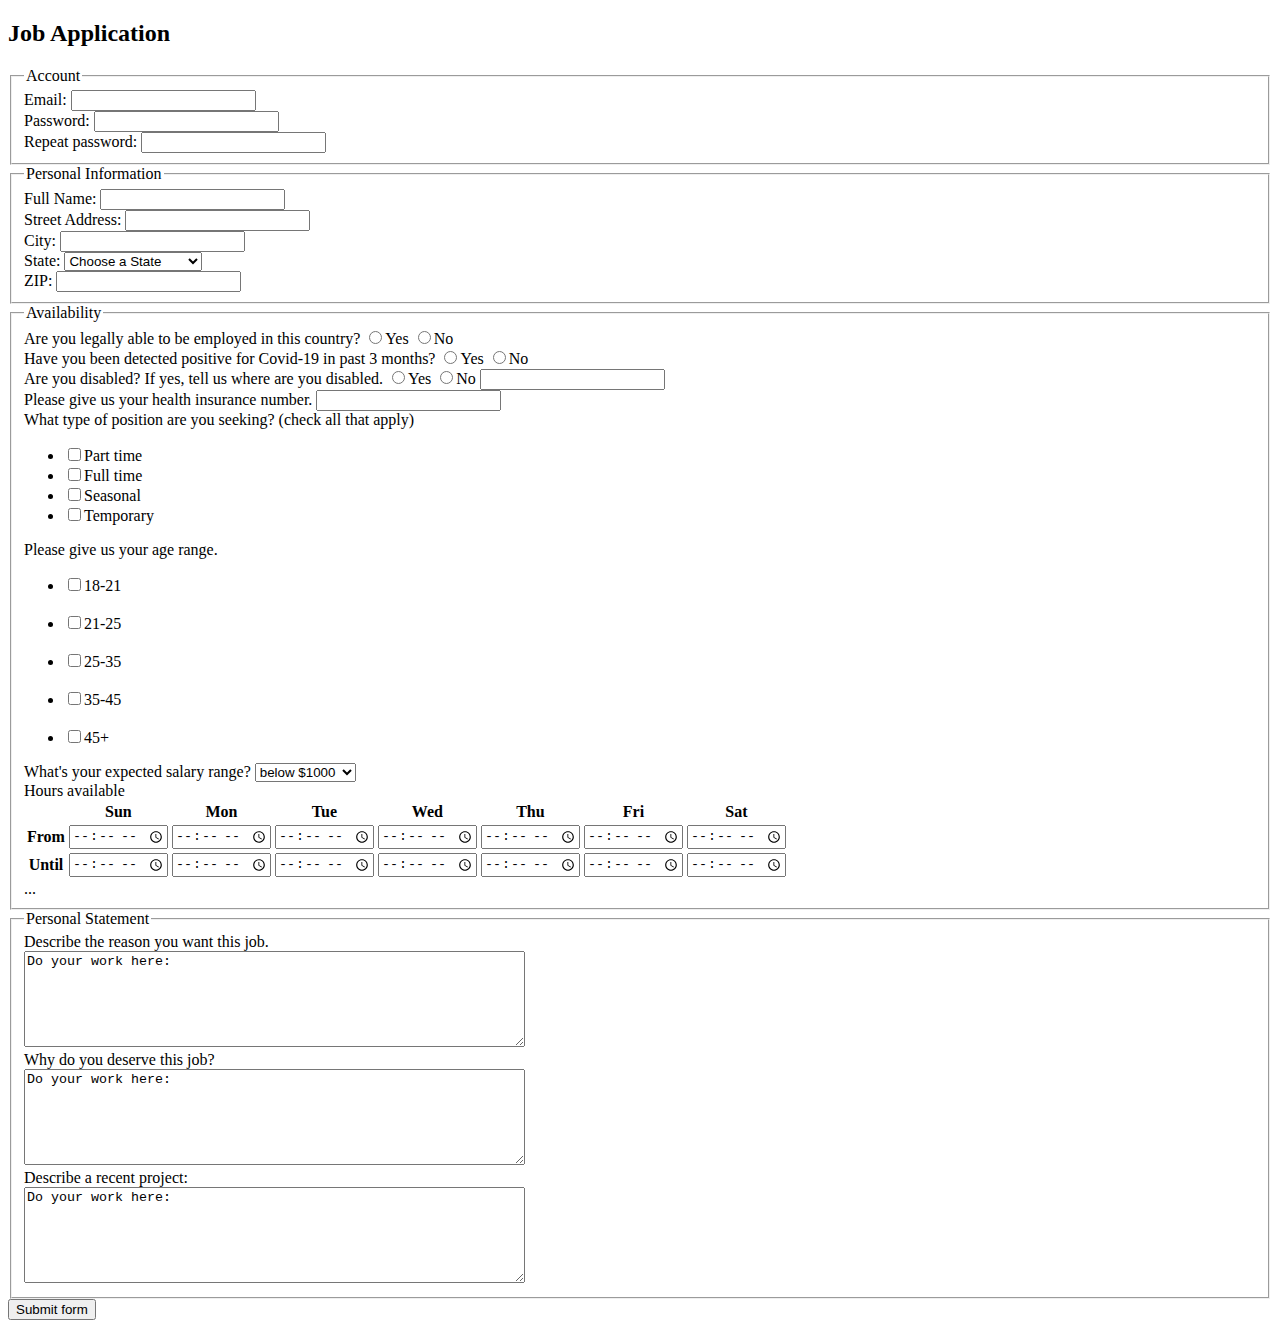
<file: jobApplicationForm.html>
<!DOCTYPE html>
<html>
<head>
 <meta charset="utf-8">
 <title>Job Application</title>
</head>
<body>

<h2>Job Application</h2>

<form action="http://gclass.alexburner.com/formtest.php" method="post">

 <fieldset>
  <legend>Account</legend>
  <div class="field">
   <label>Email:</label> 
   <input type="text" name="email">
  </div>
  <div class="field">
   <label>Password:</label> 
   <input type="password" name="password">
  </div>
  <div class="field">
   <label>Repeat password:</label> 
   <input type="password" name="password_r">
  </div>
 </fieldset>

 <fieldset>
  <legend>Personal Information</legend>
  <div class="field">
   <label>Full Name:</label> 
   <input type="text" name="name">
  </div>
  <div class="field">
   <label>Street Address:</label> 
   <input type="text" name="street">
  </div>
  <div class="field">
   <label>City:</label> 
   <input type="text" name="city">
  </div>
  <div class="field">
   <label>State:</label> 
   <select name="state">
    <option value="" selected="true">Choose a State</option>
    <option value="AL">Alabama</option>
    <option value="AK">Alaska</option>
    <option value="AZ">Arizona</option>
    <option value="AR">Arkansas</option>
    <option value="CA">California</option>
    <option value="CO">Colorado</option>
    <option value="CT">Connecticut</option>
    <option value="DE">Delaware</option>
    <option value="DC">District of Columbia</option>
    <option value="FL">Florida</option>
    <option value="GA">Georgia</option>
    <option value="HI">Hawaii</option>
    <option value="ID">Idaho</option>
    <option value="IL">Illinois</option>
    <option value="IN">Indiana</option>
    <option value="IA">Iowa</option>
    <option value="KS">Kansas</option>
    <option value="KY">Kentucky</option>
    <option value="LA">Louisiana</option>
    <option value="ME">Maine</option>
    <option value="MD">Maryland</option>
    <option value="MA">Massachusetts</option>
    <option value="MI">Michigan</option>
    <option value="MN">Minnesota</option>
    <option value="MS">Mississippi</option>
    <option value="MO">Missouri</option>
    <option value="MT">Montana</option>
    <option value="NE">Nebraska</option>
    <option value="NV">Nevada</option>
    <option value="NH">New Hampshire</option>
    <option value="NJ">New Jersey</option>
    <option value="NM">New Mexico</option>
    <option value="NY">New York</option>
    <option value="NC">North Carolina</option>
    <option value="ND">North Dakota</option>
    <option value="OH">Ohio</option>
    <option value="OK">Oklahoma</option>
    <option value="OR">Oregon</option>
    <option value="PA">Pennsylvania</option>
    <option value="RI">Rhode Island</option>
    <option value="SC">South Carolina</option>
    <option value="SD">South Dakota</option>
    <option value="TN">Tennessee</option>
    <option value="TX">Texas</option>
    <option value="UT">Utah</option>
    <option value="VT">Vermont</option>
    <option value="VA">Virginia</option>
    <option value="WA">Washington</option>
    <option value="WV">West Virginia</option>
    <option value="WI">Wisconsin</option>
    <option value="WY">Wyoming</option>
   </select>
  </div>
  <div class="field">
   <label>ZIP:</label> 
   <input type="text" name="zip">
  </div>
 </fieldset>

 <fieldset>
  <legend>Availability</legend>
  <div class="field">
   <label>Are you legally able to be employed in this country?</label> 
   <input type="radio" name="legal" value="yes">Yes
   <input type="radio" name="legal" value="no">No
  </div>

        <div class="field">
            <label>Have you been detected positive for Covid-19 in past 3 months?</label>
            <input type="radio" name="positive" value="yes">Yes
            <input type="radio" name="positive" value="no">No
        </div>

        <div class="field">
            <label>Are you disabled? If yes, tell us where are you disabled.</label>
            <input type="radio" name="disabled" value="yes">Yes
            <input type="radio" name="disabled" value="no">No
            <input type="text" name="Explanation">
        </div>

        <div class="field">
            <label>Please give us your health insurance number.</label>
            <input type="password" name="pwd">
        </div>

  <div class="field">
   <label>What type of position are you seeking? (check all that apply)</label>
   <ul>
    <li><input type="checkbox" name="position_pt" value="parttime">Part time</li>
    <li><input type="checkbox" name="position_ft" value="fulltime">Full time</li>
    <li><input type="checkbox" name="position_sl" value="seasonal">Seasonal</li>
    <li><input type="checkbox" name="position_tp" value="temporary">Temporary</li>
   </ul>
  </div>

       <div class="field">
            <label>Please give us your age range.</label><br>
            <ul>
                <li><input type="checkbox" name="age range" value="18-21">18-21</li><br>
                <li><input type="checkbox" name="age range" value="21-25">21-25</li><br>
                <li><input type="checkbox" name="age range" value="25-35">25-35</li><br>
                <li><input type="checkbox" name="age range" value="35-45">35-45</li><br>
                <li><input type="checkbox" name="age range" value="45+">45+</li>
            </ul>
       </div>

       <div class="field">
            <label>What's your expected salary range?</label>
            <select name="salary"> 
            <option value="below $1000">below $1000</option> 
            <option value="$1000-$2000">$1000-$2000</option> 
            <option value="$2000-$3000">$2000-$3000</option> 
            <option value="above $3000">above $3000</option> 
            </select>
        </div>

        <div class="field">

        </div>

  <div class="field">
   <label>Hours available</label>
   <table>
    <tr>
     <td></td>
     <th>Sun</th>
     <th>Mon</th>
     <th>Tue</th>
     <th>Wed</th>
     <th>Thu</th>
     <th>Fri</th>
     <th>Sat</th>
    </tr>
    <tr>
     <th>From</th>
     <td><input type="time" size="5" name="su_from"></td>
     <td><input type="time" size="5" name="mo_from"></td>
     <td><input type="time" size="5" name="tu_from"></td>
     <td><input type="time" size="5" name="we_from"></td>
     <td><input type="time" size="5" name="th_from"></td>
     <td><input type="time" size="5" name="fr_from"></td>
     <td><input type="time" size="5" name="sa_from"></td>
    </tr>
    <tr>
     <th>Until</th>
     <td><input type="time" size="5" name="su_until"></td>
     <td><input type="time" size="5" name="mo_until"></td>
     <td><input type="time" size="5" name="tu_until"></td>
     <td><input type="time" size="5" name="we_until"></td>
     <td><input type="time" size="5" name="th_until"></td>
     <td><input type="time" size="5" name="fr_until"></td>
     <td><input type="time" size="5" name="sa_until"></td>
    </tr>
   </table>
  </div>

        <form action="http://gclass.alexburner.com/formtest.php" method="post"> ... </form><br>

      
 </fieldset>

 <fieldset>
  <legend>Personal Statement</legend>
        <div class="field">
            <label>Describe the reason you want this job.</label><br>
            <textarea name="reason" rows="6" cols="60">Do your work here:</textarea>
        </div>
  <div class="field">
   <label>Why do you deserve this job?</label><br>
   <textarea name="deserve" rows="6" cols="60">Do your work here:</textarea>
  </div>
  <div class="field">
   <label>Describe a recent project:</label><br>
   <textarea name="project" rows="6" cols="60">Do your work here:</textarea>
  </div>

        
 </fieldset>

 <input type="submit" value="Submit form">

</form>
</body>
</html>
</file>
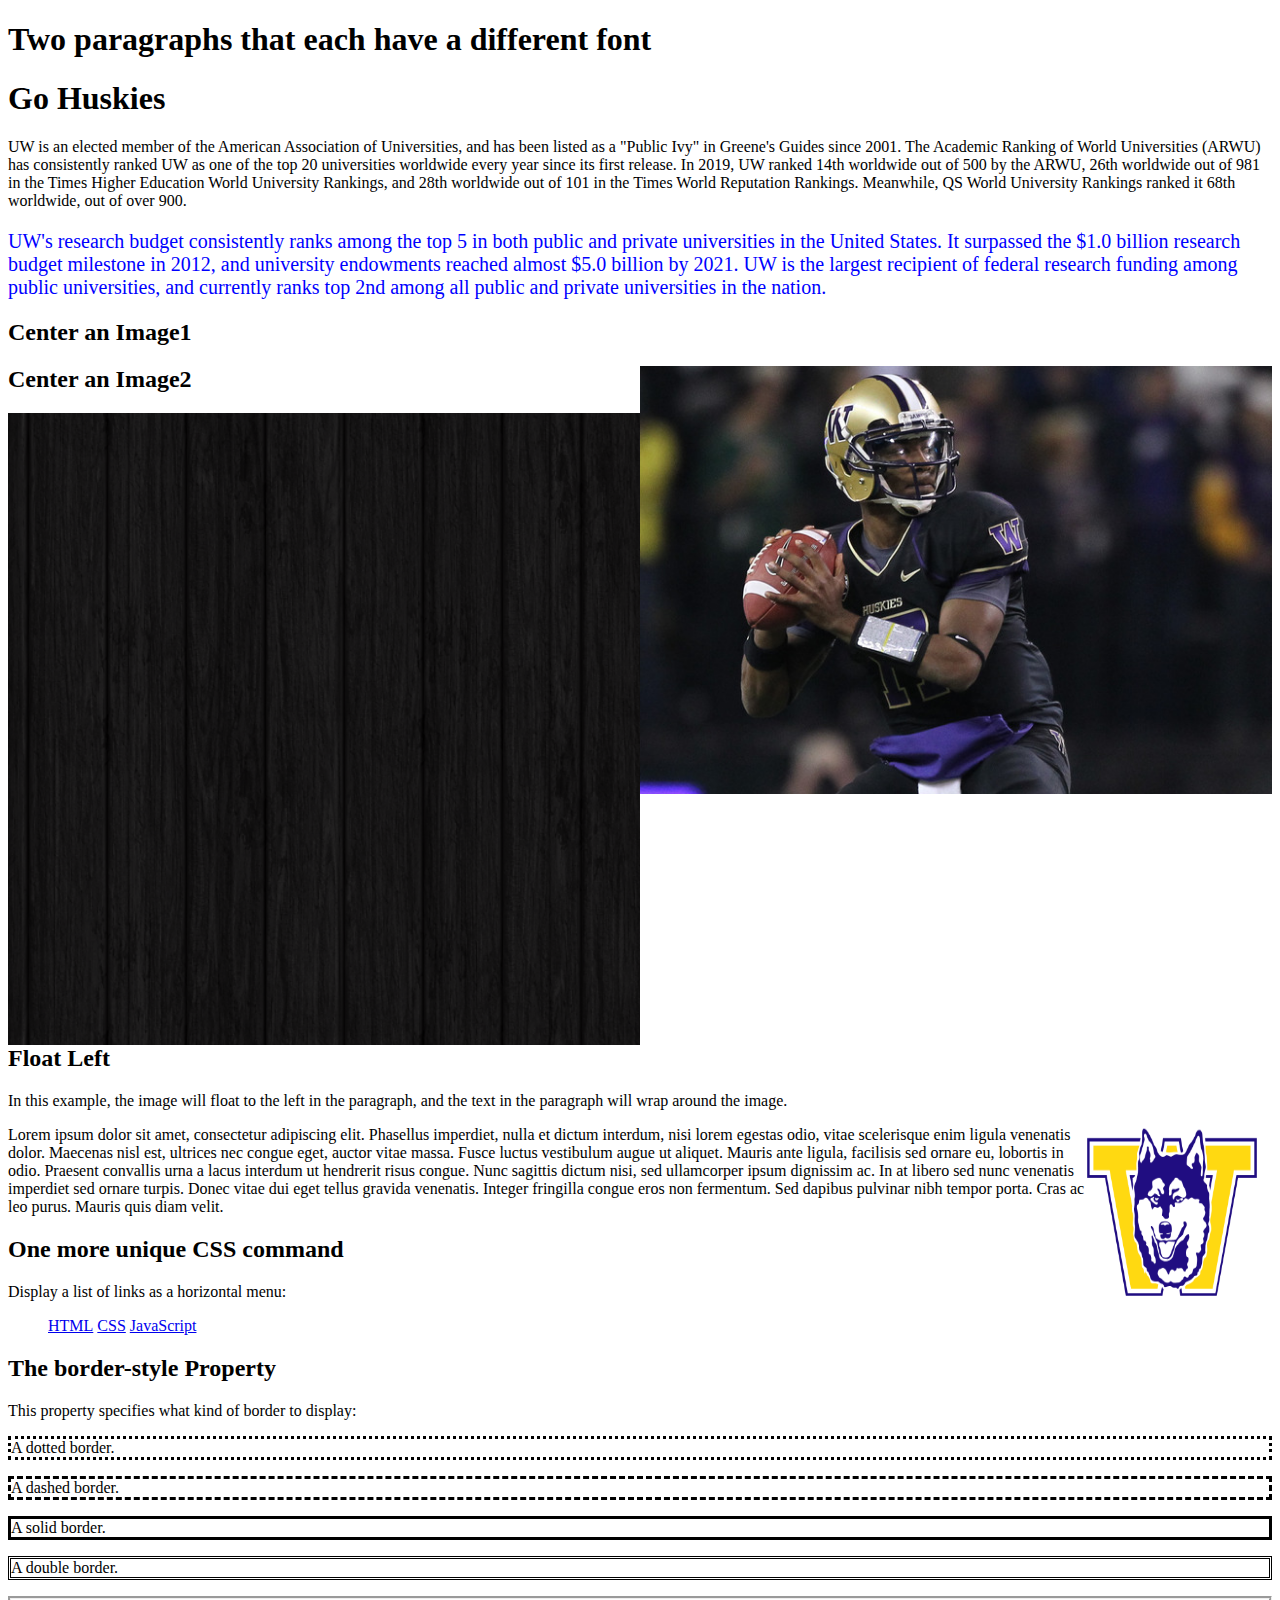
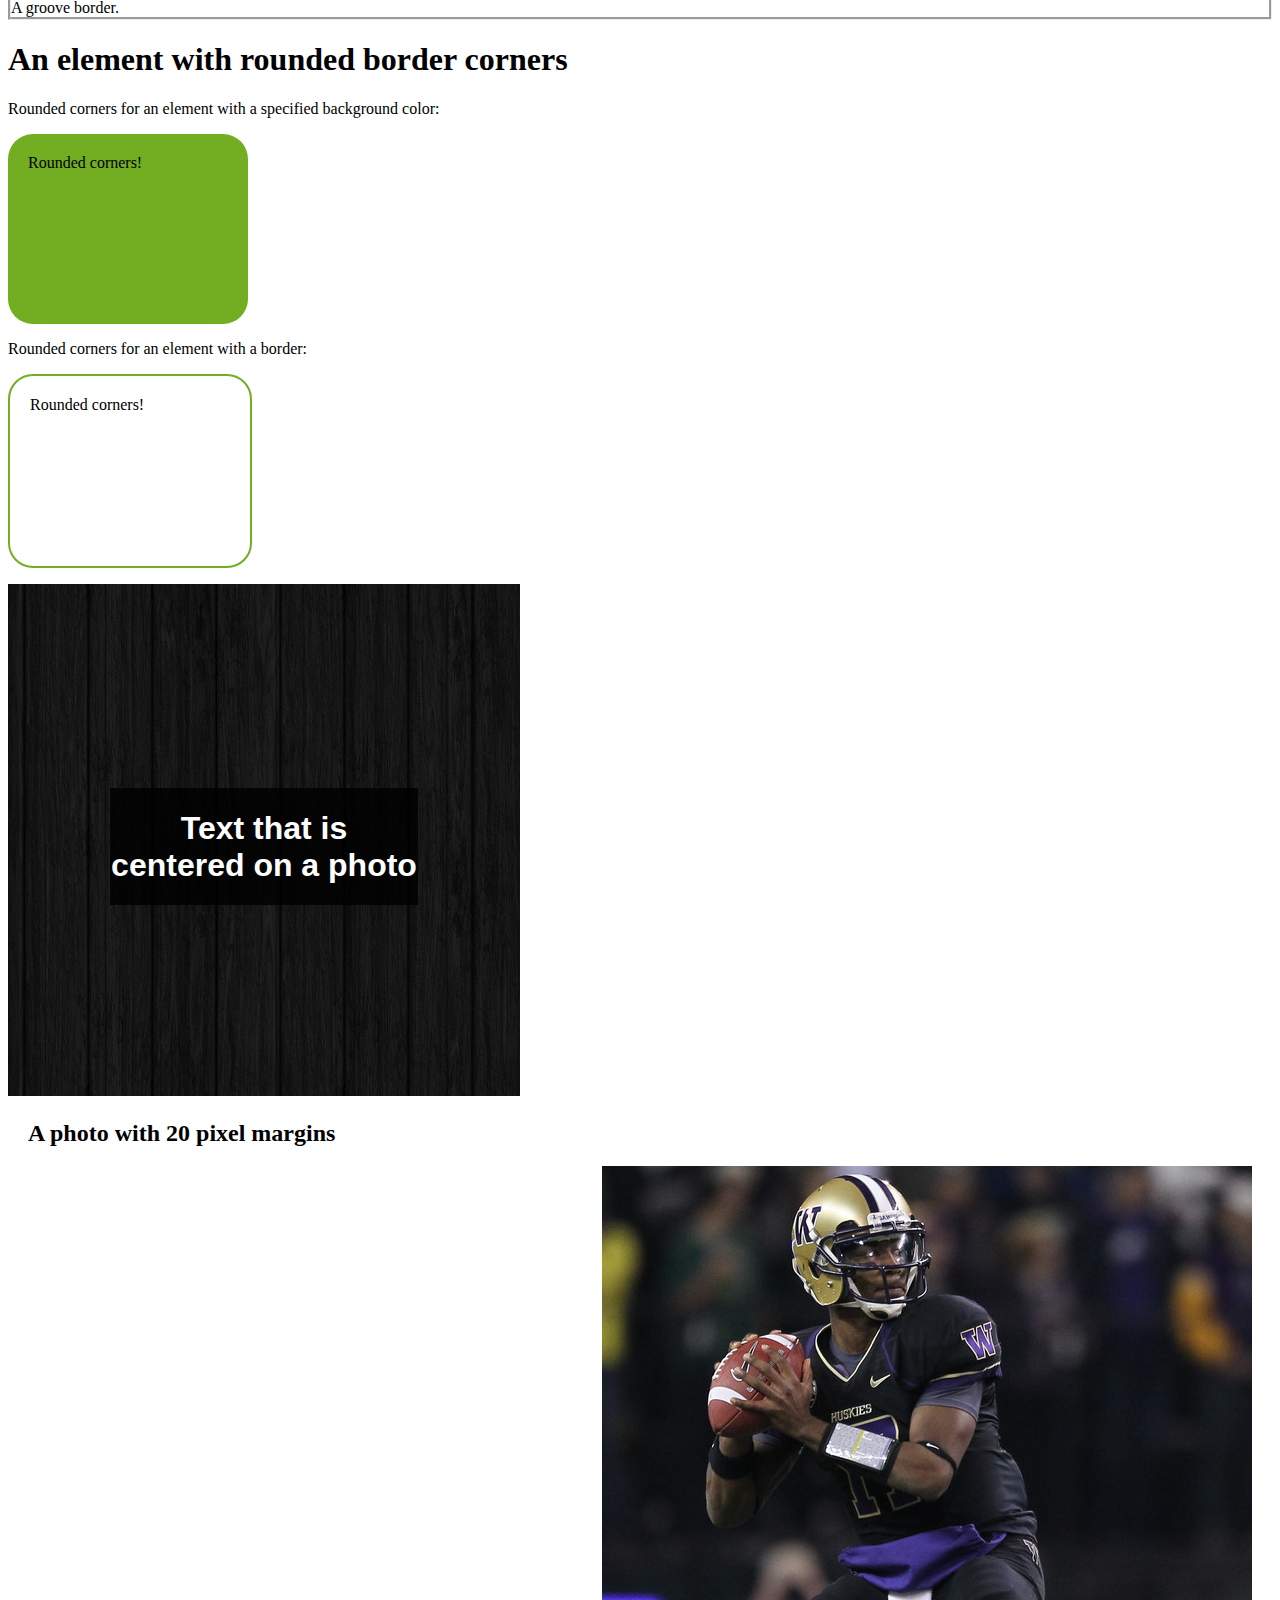
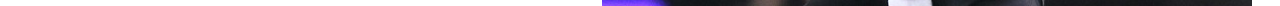
<file: someCss.html>
<!DOCTYPE html>
	<head> 
		<title> Go Huskies </title>
        <h1>Two paragraphs that each have a different font</h1>
		<link rel="stylesheet" type="text/css" href="anExternal.css" />
		<link href='http://fonts.googleapis.com/css?family=Passion+One' rel='stylesheet' type='text/css'>
	</head>

	<body>
		<div id = "Header">
			<h1> Go Huskies </h1>
		</div>

        
            <p id="one">UW is an elected member of the American Association of Universities, and has been listed as a "Public Ivy" in Greene's Guides since 2001. The Academic Ranking of World Universities (ARWU) has consistently ranked UW as one of the top 20 universities worldwide every year since its first release. In 2019, UW ranked 14th worldwide out of 500 by the ARWU, 26th worldwide out of 981 in the Times Higher Education World University Rankings, and 28th worldwide out of 101 in the Times World Reputation Rankings. Meanwhile, QS World University Rankings ranked it 68th worldwide, out of over 900.
            </p>
            <p id="two">UW's research budget consistently ranks among the top 5 in both public and private universities in the United States. It surpassed the $1.0 billion research budget milestone in 2012, and university endowments reached almost $5.0 billion by 2021. UW is the largest recipient of federal research funding among public universities, and currently ranks top 2nd among all public and private universities in the nation.</p>
            
        


	
        <head>
<meta name="viewport" content="width=device-width, initial-scale=1">
<style>
img {
  display: block;
  margin-left: auto;
  margin-right: auto;
}
</style>
</head>


<h2>Center an Image1</h2>

<img src="price.jpg" alt="Paris" style="width:50%;">

</body>

<head>
    <meta name="viewport" content="width=device-width, initial-scale=1">
    <style>
    img {
      display: block;
      margin-left: auto;
      margin-right: auto;
    }
    </style>
    </head>
   
    
    <h2>Center an Image2</h2>
    
    <img src="dark_wood.png" alt="Paris" style="width:50%;">
    
   

 

        <h2>Float Left</h2>
        
        <p>In this example, the image will float to the left in the paragraph, and the text in the paragraph will wrap around the image.</p>
        
        <p><img src="icon.gif" alt="Pineapple" style="width:170px;height:170px;margin-right:15px;">
        Lorem ipsum dolor sit amet, consectetur adipiscing elit. Phasellus imperdiet, nulla et dictum interdum, nisi lorem egestas odio, vitae scelerisque enim ligula venenatis dolor. Maecenas nisl est, ultrices nec congue eget, auctor vitae massa. Fusce luctus vestibulum augue ut aliquet. Mauris ante ligula, facilisis sed ornare eu, lobortis in odio. Praesent convallis urna a lacus interdum ut hendrerit risus congue. Nunc sagittis dictum nisi, sed ullamcorper ipsum dignissim ac. In at libero sed nunc venenatis imperdiet sed ornare turpis. Donec vitae dui eget tellus gravida venenatis. Integer fringilla congue eros non fermentum. Sed dapibus pulvinar nibh tempor porta. Cras ac leo purus. Mauris quis diam velit.</p>
        
     

    
            <h2>One more unique CSS command</h2>
            <p>Display a list of links as a horizontal menu:</p>
            
            <ul>
              <li><a href="/html/default.asp" target="_blank">HTML</a></li>
              <li><a href="/css/default.asp" target="_blank">CSS</a></li>
              <li><a href="/js/default.asp" target="_blank">JavaScript</a></li>
            </ul>
            
           
            <h2>The border-style Property</h2>
            <p>This property specifies what kind of border to display:</p>
            
            <p class="dotted">A dotted border.</p>
            <p class="dashed">A dashed border.</p>
            <p class="solid">A solid border.</p>
            <p class="double">A double border.</p>
            <p class="groove">A groove border.</p>
            
           
            

                <h1>An element with rounded border corners</h1>
                
                <p>Rounded corners for an element with a specified background color:</p>
                <p id="rcorners1">Rounded corners!</p>
                <p>Rounded corners for an element with a border:</p>
                <p id="rcorners2">Rounded corners!</p>
              
              
              

              <body>
                <div class="box">
                    <img src="dark_wood.png" alt="UW">
                    <div class="text">
                        <h1>Text that is centered on a photo</h1>
                    </div>
                </div>
            </body>


            <div id = "photo">
            <h2>A photo with 20 pixel margins </h2>
                <img src="price.jpg" alt="info101">
            </div>

        </body>
</file>
<file: anExternal.css>
}

#one{
    font-family:'Gill Sans', 'Gill Sans MT', Calibri, 'Trebuchet MS', sans-serif;
    color: red;
    font-size: 20px;
}
#two{
    font-family: 'Times New Roman', Times, serif;
    color: blue;
    font-size: 20px;
}

img {
    float: right;
  }

  li {
    display: inline;
  }

  #box {
    margin-top: 20px;
    margin-right: 10px;
    margin-bottom: 20px;
    margin-left: 10px;
  }


  p.dotted {border-style: dotted;}
  p.dashed {border-style: dashed;}
  p.solid {border-style: solid;}
  p.double {border-style: double;}
  p.groove {border-style: groove;}
  p.mix {border-style: dotted dashed solid double;}


  #rcorners1 {
    border-radius: 25px;
    background: #73AD21;
    padding: 20px; 
    width: 200px;
    height: 150px;  
  }
  
  #rcorners2 {
    border-radius: 25px;
    border: 2px solid #73AD21;
    padding: 20px; 
    width: 200px;
    height: 150px;  
  }
  
 
  .box{
    position: relative;
    display: inline-block; /* Make the width of box same as image */
}
.box .text{
    position: absolute;
    z-index: 999;
    margin: 0 auto;
    left: 0;
    right: 0;        
    text-align: center;
    top: 40%; /* Adjust this value to move the positioned div up and down */
    background: rgba(0, 0, 0, 0.8);
    font-family: Arial,sans-serif;
    color: #fff;
    width: 60%; /* Set the width of the positioned div */
}


  #photo {
    margin: 20px;
}
</file>
